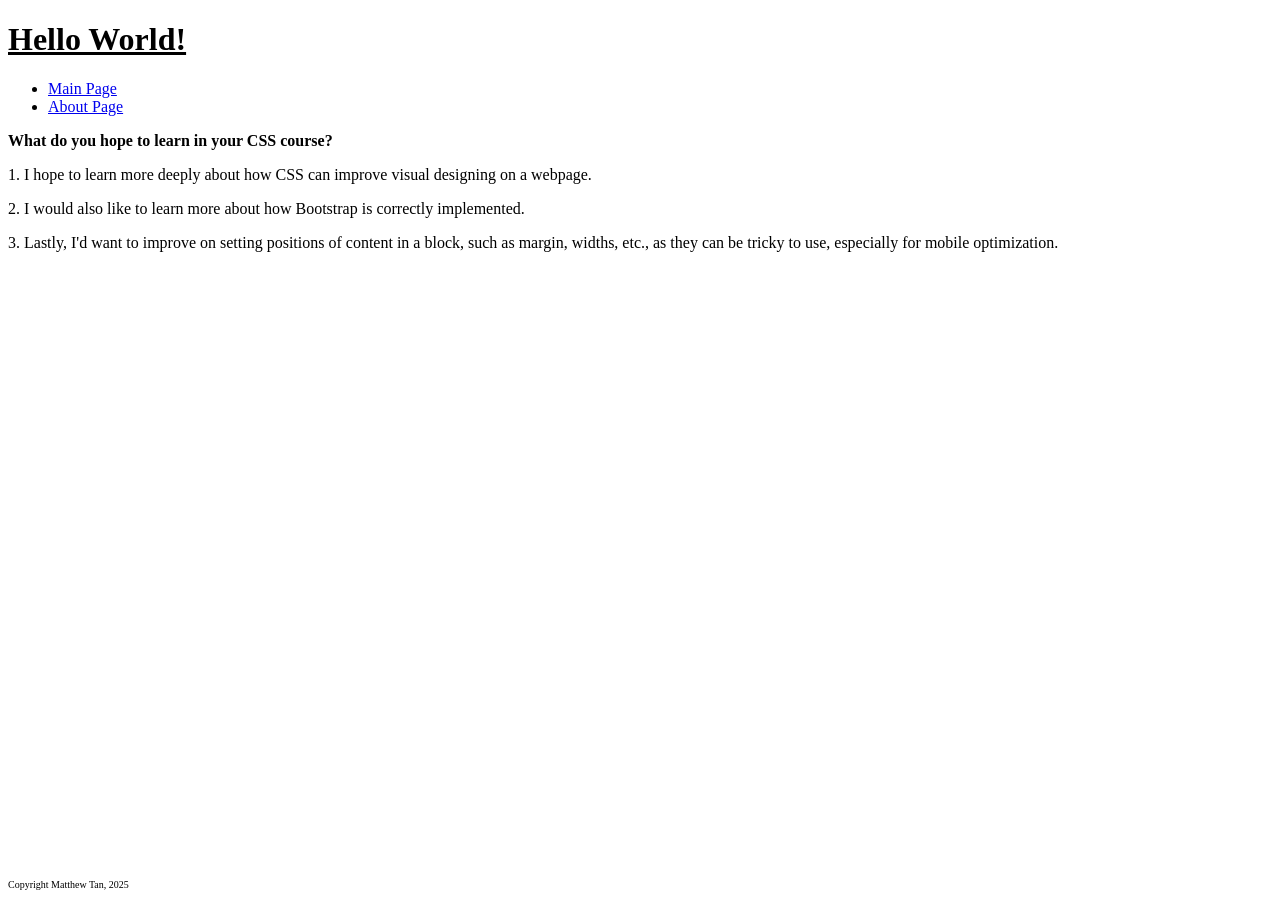
<file: index.html>
<!DOCTYPE html>
<html lang="en">
<head>
    <meta charset="UTF-8">
    <meta name="viewport" content="width=device-width, initial-scale=1.0">
    <title>Assignment 1</title>
    <link rel="stylesheet" href="main.css">
</head>
<body>
    <h1>Hello World!</h1>
    <nav>
        <ul>
            <li><a href="index.html">Main Page</a></li>
            <li><a href="about.html">About Page</a></li>
        </ul>
    </nav>
    <p class="question">What do you hope to learn in your CSS course?</p>
    <p>1. I hope to learn more deeply about how CSS can improve visual designing on a webpage. </p>
    <p>2. I would also like to learn more about how Bootstrap is correctly implemented.</p>
    <p>3. Lastly, I'd want to improve on setting positions of content in a block, such as margin, widths, etc., as they can be tricky to use, especially for mobile optimization.</p>
    <footer>
        <p id="copyright">Copyright Matthew Tan, 2025</p>
    </footer>
</body>
</html>
</file>
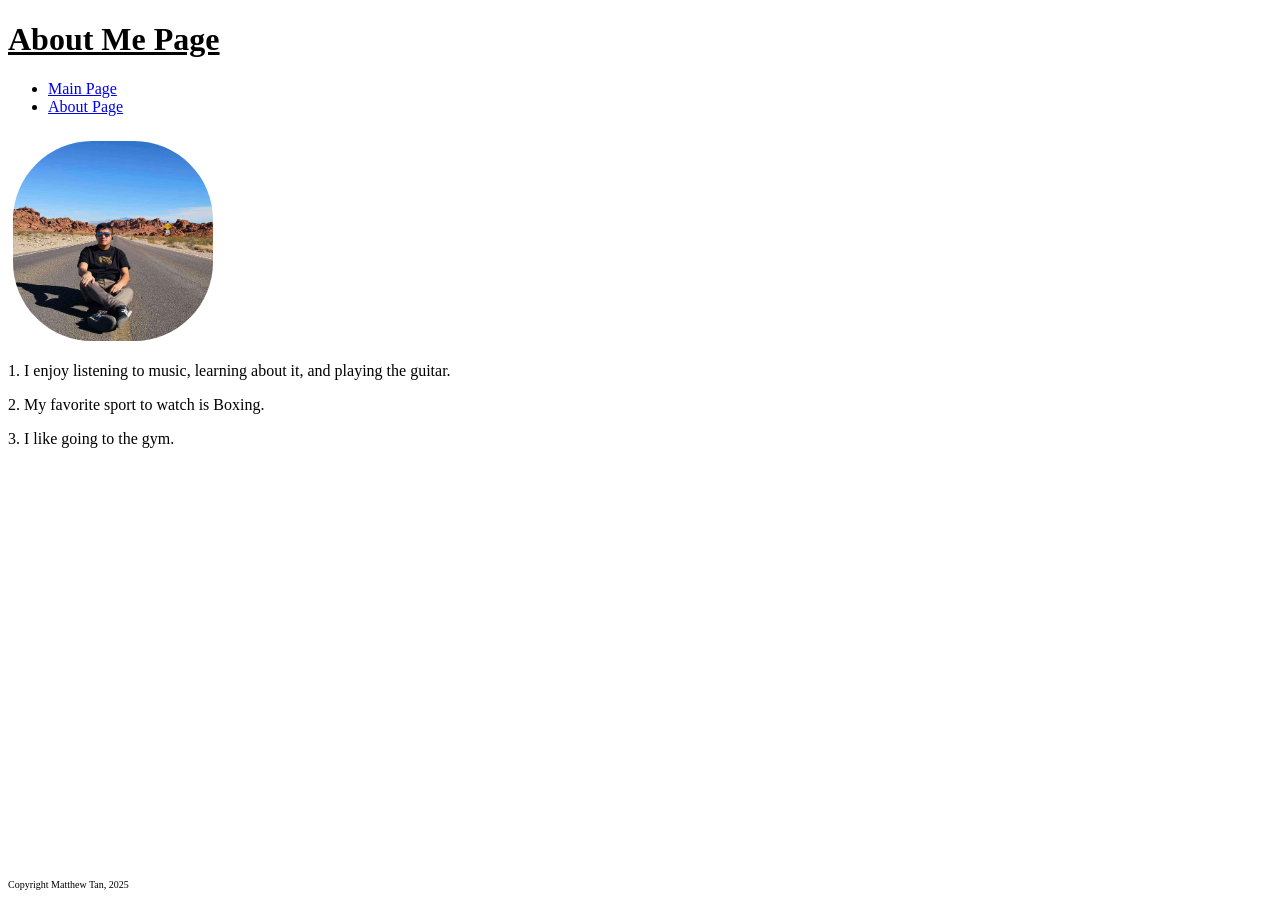
<file: about.html>
<!DOCTYPE html>
<html lang="en">
<head>
    <meta charset="UTF-8">
    <meta name="viewport" content="width=device-width, initial-scale=1.0">
    <title>Document</title>
    <link rel="stylesheet" href="main.css">
</head>
<body>
    <h1>About Me Page</h1>
    <nav>
        <ul>
            <li><a href="index.html">Main Page</a></li>
            <li><a href="about.html">About Page</a></li>
        </ul>
    </nav>
    <img src="profilepic.jpg" id="profile" alt="My profile picture.">
    <p>1. I enjoy listening to music, learning about it, and playing the guitar.</p>
    <p>2. My favorite sport to watch is Boxing.</p>
    <p>3. I like going to the gym.</p>
    <footer>
        <p id="copyright">Copyright Matthew Tan, 2025</p>
    </footer>
</body>
</html>
</file>
<file: main.css>
h1 {
    text-decoration: underline;
}
.question {
    font-weight: bold;
}
footer {
    bottom: 0;
    position: fixed;
}
#copyright {
    font-size: 10px;
}
#profile {
    border-radius: 40%;
    width: 200px;
    height: 200px;
    object-fit: cover;
    display: block;
    margin-left: 0; 
    margin-top: 20px;
    padding: 5px;
}
</file>
